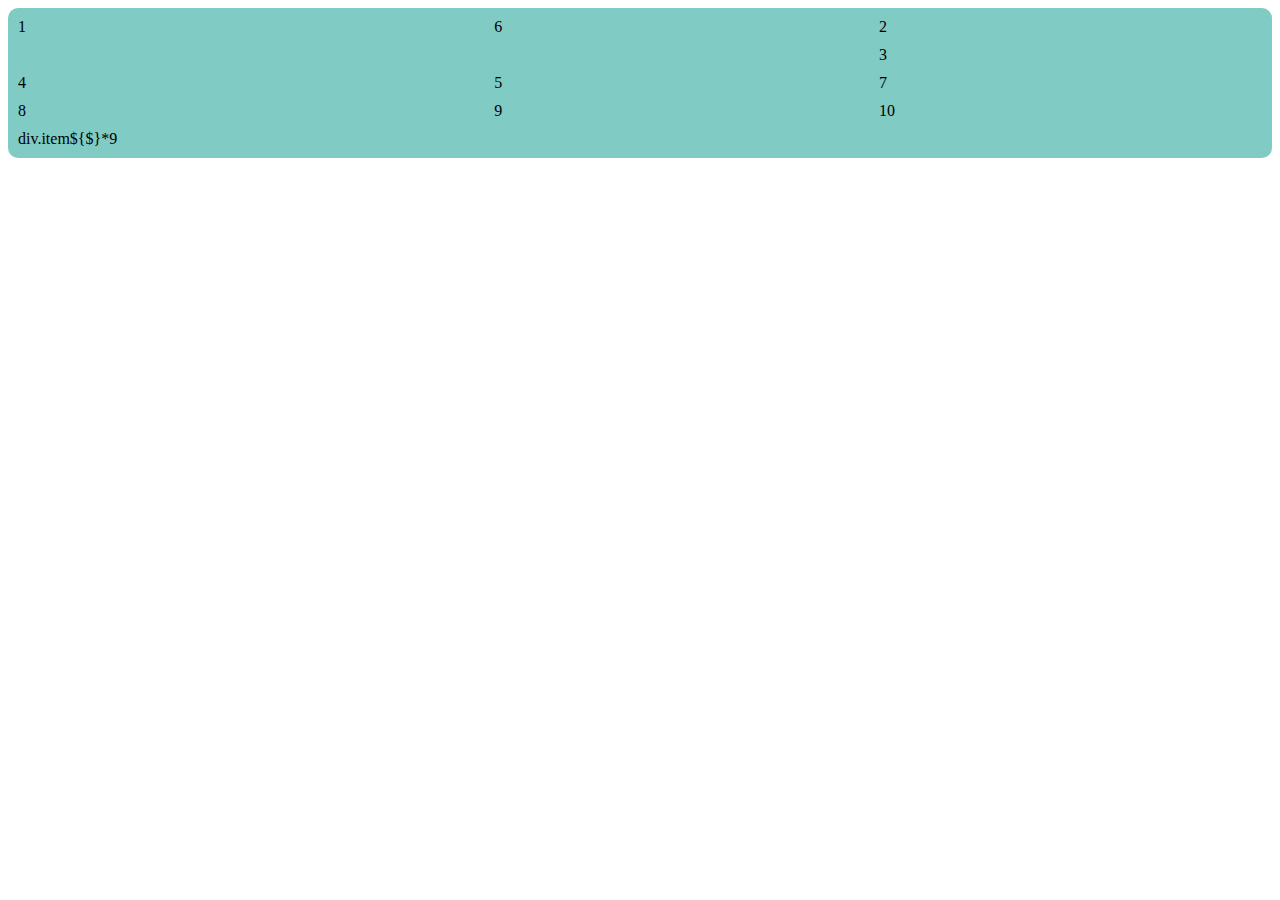
<file: Lesson/Lesson1/index.html>
<!DOCTYPE html>
<html lang="en">
<head>
    <meta charset="UTF-8">
    <meta name="viewport" content="width=device-width, initial-scale=1.0">
    <title>Document</title>
    <link rel="stylesheet" href="style.css">
</head>
<body>
    <div class="container">
        <div class="item1">1</div>
        <div class="item2">2</div>
        <div class="item3">3</div>
        <div class="item4">4</div>
        <div class="item5">5</div>
        <div class="item6">6</div>
        <div class="item7">7</div>
        <div class="item8">8</div>
        <div class="item9">9</div>
        <div class="item10">10</div> 
        div.item${$}*9
    </div>
</body>
</html>
</file>
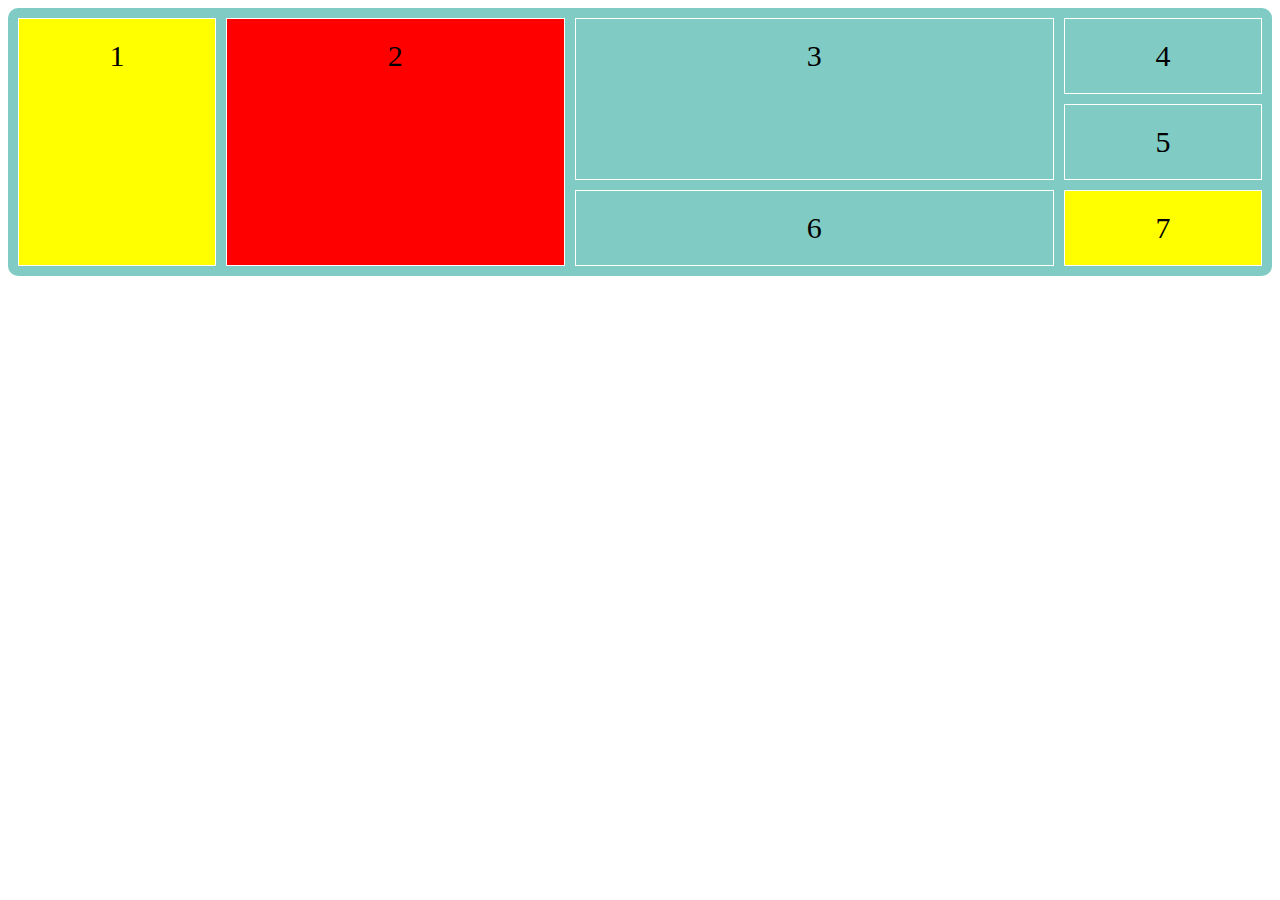
<file: Lesson/Lesson1/example.html>
<!DOCTYPE html>
<html lang="en">
<head>
    <meta charset="UTF-8">
    <meta name="viewport" content="width=device-width, initial-scale=1.0">
    <title>Document</title>
    <link rel="stylesheet" href="style1.css">
</head>
<body>
    <div class="container">
        <div id="item1" class="item">1</div>
        <div id="item2" class="item">2</div>
        <div id="item3" class="item">3</div>
        <div id="item4" class="item">4</div>
        <div id="item5" class="item">5</div>
        <div id="item6" class="item">6</div>
        <div id="item7" class="item">7</div>
        
        
         
        
        
    </div>
</body>
</html>
</file>
<file: Lesson/Lesson1/style.css>
.container{
    /* grid-template-columns: xác định số cột của lưới */

    display:grid;
    
    grid-template-columns: auto auto auto  ;
    grid-row-gap: 10px;
    grid-column-gap: 10px;
    background-color: #80cbc4;
    padding:10px;
    border-radius: 10px;

}
.item{
    
    background-color: #80cbc4;
    border: 1px solid #fff;
    padding:20px;
    font-size:30px;
    text-align:center;
}
.item1, .item6
{
    grid-row-start: 1;
    grid-row-end: 3;
}
</file>
<file: Lesson/Lesson1/style1.css>
.container{
    /* grid-template-columns: xác định số cột của lưới */

    display:grid;
    
    grid-template-columns: auto auto auto auto auto auto auto  ;
    grid-row-gap: 10px;
    grid-column-gap: 10px;
    background-color: #80cbc4;
    padding:10px;
    border-radius: 10px;

}
.item{
    
    background-color: #80cbc4;
    border: 1px solid #fff;
    padding:20px;
    font-size:30px;
    text-align:center;
}
#item1 {
    grid-row-start: 1;
    grid-row-end: 4;
    background-color: yellow;
}
#item2{
    grid-row-start: 1;
    grid-row-end: 4;
    grid-column-start:2;
    grid-column-end:4;
    background-color: red;
}
#item3{
   grid-row-start: 1;
   grid-row-end:3;
   grid-column-start:4;
   grid-column-end:7;
}
#item6{
    grid-column-start: 4;
    grid-column-end:7;
}
#item7{
    background-color: yellow;
}
</file>
